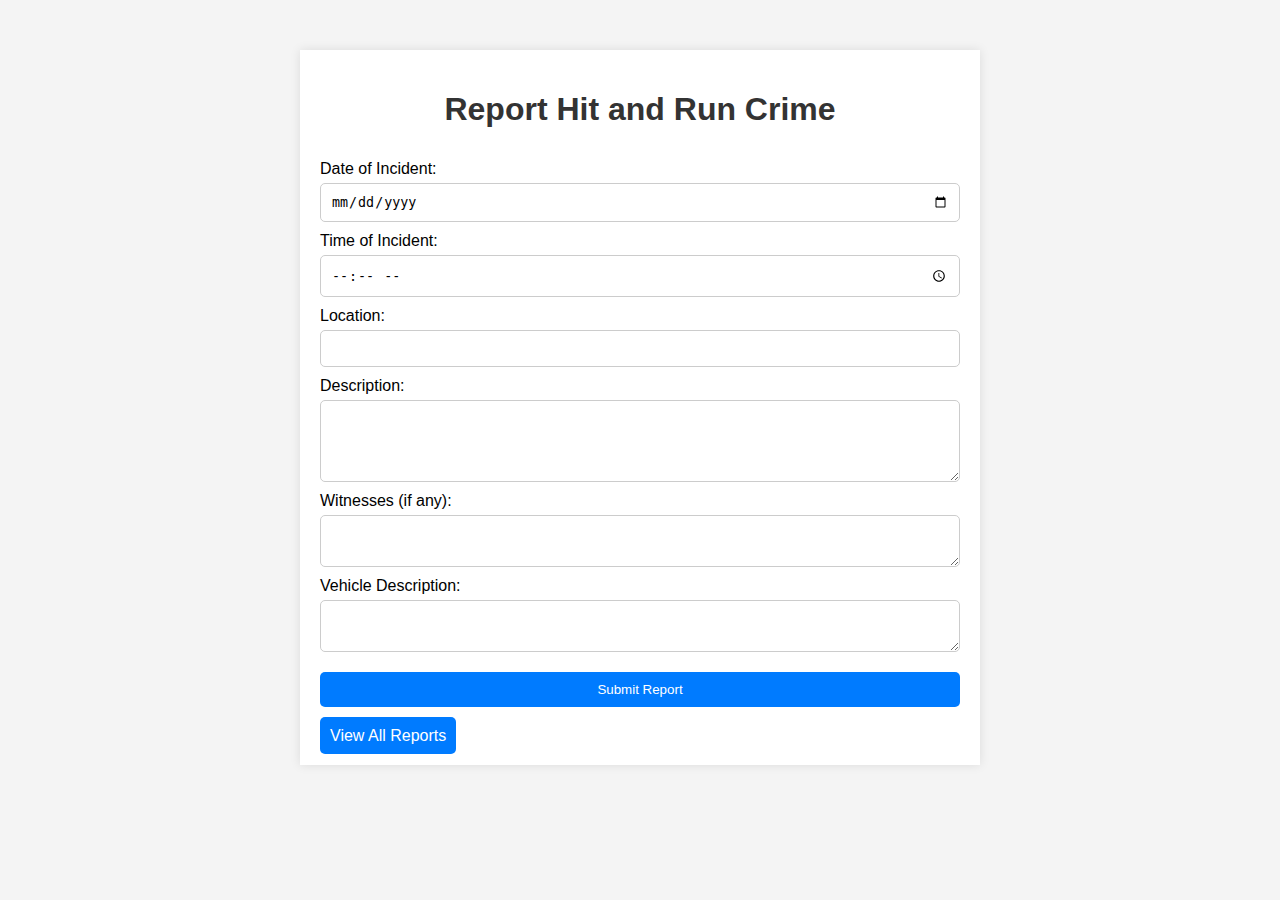
<file: index.html>
<!DOCTYPE html>
<html lang="en">
<head>
    <meta charset="UTF-8">
    <meta name="viewport" content="width=device-width, initial-scale=1.0">
    <title>Report Hit and Run Crime</title>
    <link rel="stylesheet" href="styles.css">
</head>
<body>
    <div class="container">
        <h1>Report Hit and Run Crime</h1>
        <form id="reportForm">
            <label for="date">Date of Incident:</label>
            <input type="date" id="date" name="date" required>

            <label for="time">Time of Incident:</label>
            <input type="time" id="time" name="time" required>

            <label for="location">Location:</label>
            <input type="text" id="location" name="location" required>

            <label for="description">Description:</label>
            <textarea id="description" name="description" rows="4" required></textarea>

            <label for="witnesses">Witnesses (if any):</label>
            <textarea id="witnesses" name="witnesses" rows="2"></textarea>

            <label for="vehicle">Vehicle Description:</label>
            <textarea id="vehicle" name="vehicle" rows="2" required></textarea>

            <button type="submit">Submit Report</button>
        </form>
        <div id="message"></div>
        <a href="reports.html">View All Reports</a>
    </div>
    <script src="script.js"></script>
</body>
</html>
</file>
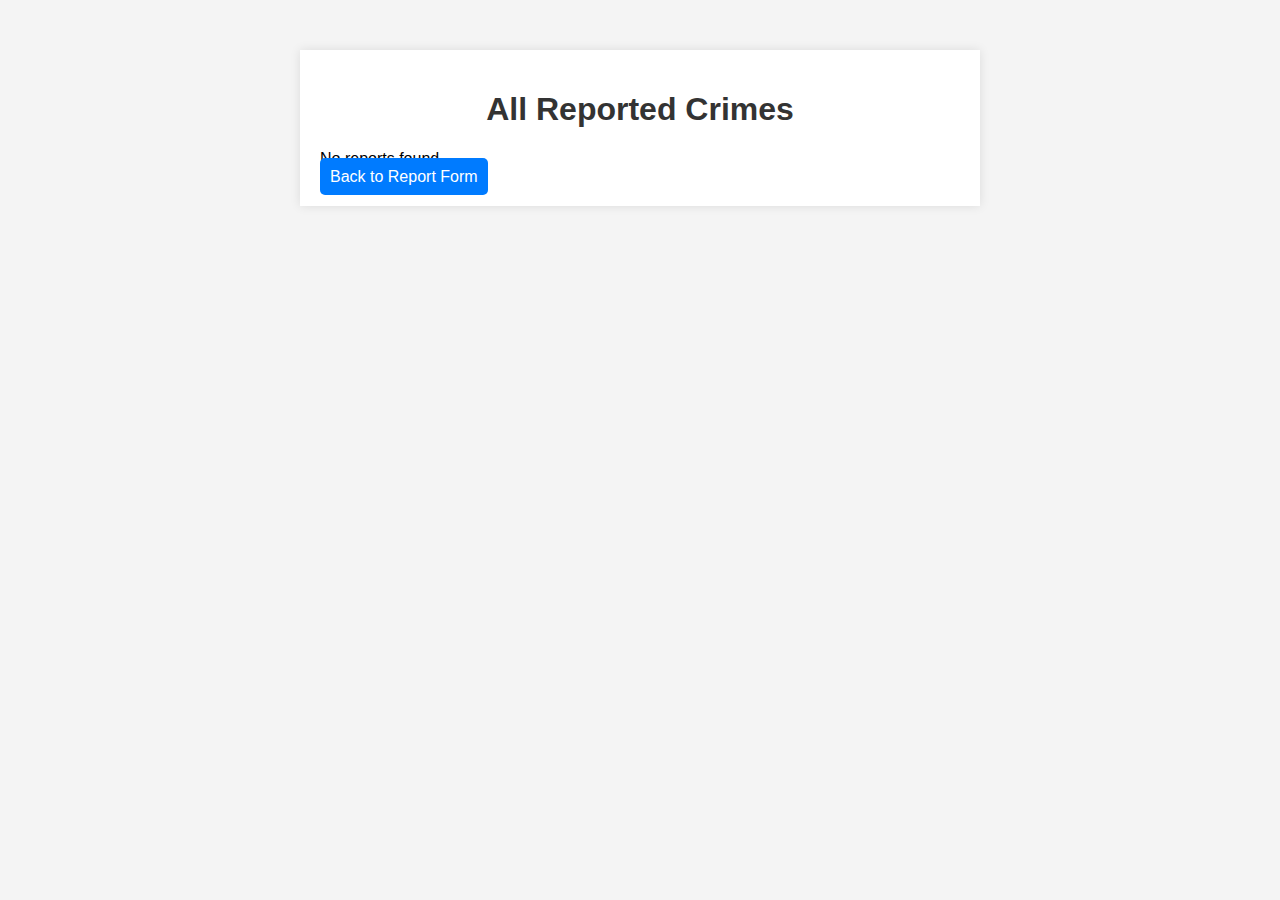
<file: reports.html>
<!DOCTYPE html>
<html lang="en">
<head>
    <meta charset="UTF-8">
    <meta name="viewport" content="width=device-width, initial-scale=1.0">
    <title>All Reported Crimes</title>
    <link rel="stylesheet" href="styles.css">
</head>
<body>
    <div class="container">
        <h1>All Reported Crimes</h1>
        <div id="reportsList"></div>
        <a href="index.html">Back to Report Form</a>
    </div>
    <script src="reports.js"></script>
</body>
</html>
</file>
<file: styles.css>
body {
    font-family: Arial, sans-serif;
    background-color: #f4f4f4;
    margin: 0;
    padding: 0;
}

.container {
    width: 50%;
    margin: 50px auto;
    padding: 20px;
    background-color: #fff;
    box-shadow: 0 0 10px rgba(0, 0, 0, 0.1);
}

h1 {
    text-align: center;
    color: #333;
}

form, .reports {
    display: flex;
    flex-direction: column;
}

label {
    margin-top: 10px;
}

input, textarea {
    padding: 10px;
    margin-top: 5px;
    border: 1px solid #ccc;
    border-radius: 5px;
}

button, a {
    margin-top: 20px;
    padding: 10px;
    background-color: #007bff;
    color: #fff;
    text-align: center;
    text-decoration: none;
    border: none;
    border-radius: 5px;
    cursor: pointer;
}

button:hover, a:hover {
    background-color: #0056b3;
}

#message {
    margin-top: 20px;
    text-align: center;
    color: green;
}

.reports div {
    margin-bottom: 15px;
    padding: 10px;
    border: 1px solid #ccc;
    border-radius: 5px;
    background-color: #f9f9f9;
}
</file>
